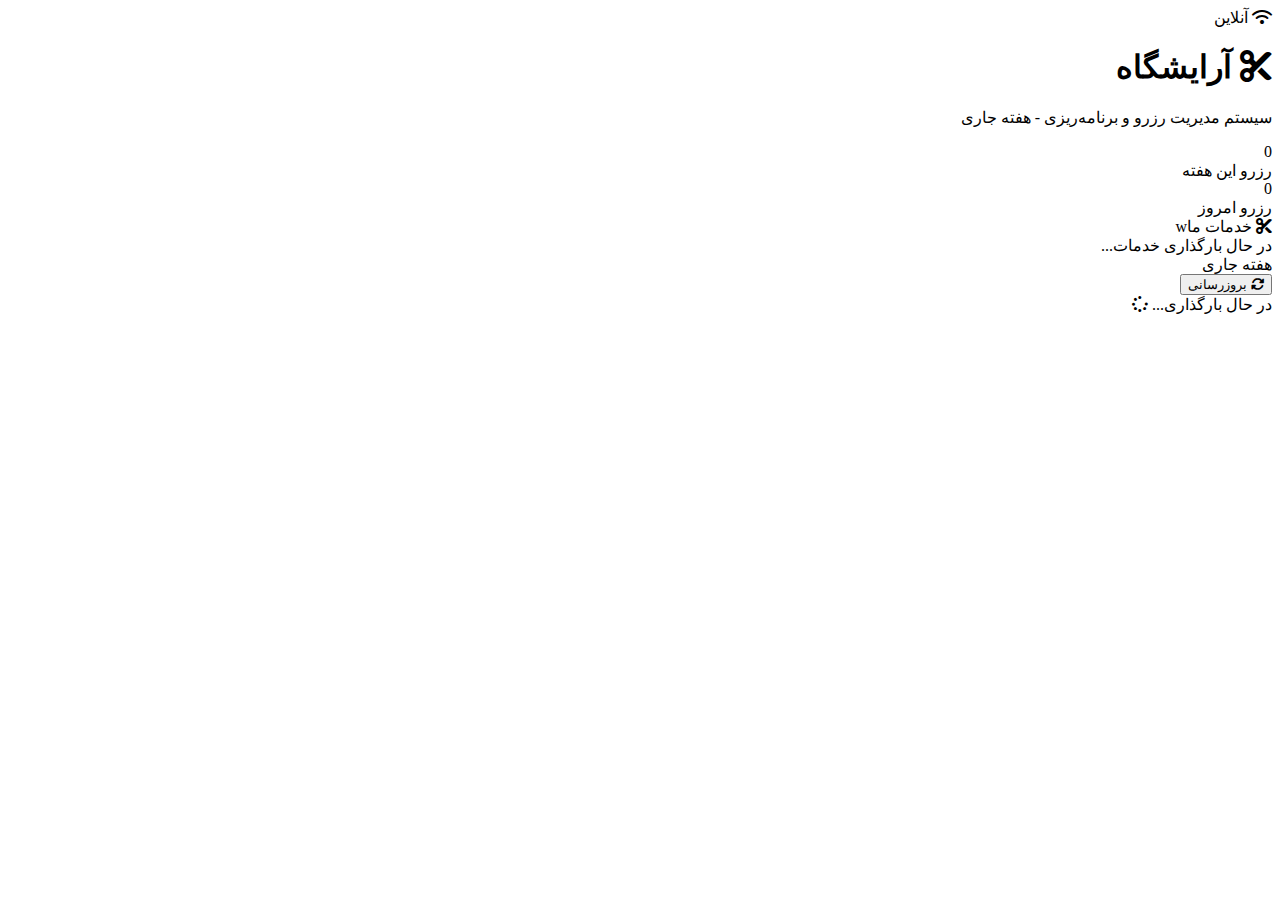
<file: hairStyle.html>
<!DOCTYPE html>
<html lang="fa" dir="rtl">
<head>
    <meta charset="UTF-8">
    <meta name="viewport" content="width=device-width, initial-scale=1.0">
    <title>آرایشگاه - برنامه رزرو</title>
    <link href="https://cdnjs.cloudflare.com/ajax/libs/font-awesome/6.4.0/css/all.min.css" rel="stylesheet">
</head>
<body>
    <div class="status-indicator status-online" id="statusIndicator">
        <i class="fas fa-wifi"></i> آنلاین
    </div>
    <div class="container">
        <div class="header">
            <h1>
                <i class="fas fa-cut"></i>
                آرایشگاه
            </h1>
            <p>سیستم مدیریت رزرو و برنامه‌ریزی - هفته جاری</p>
        </div>
        <div class="stats-bar">
            <div class="stat-item">
                <div class="stat-number" id="totalReservations">0</div>
                <div class="stat-label">رزرو این هفته</div>
            </div>
            <div class="stat-item">
                <div class="stat-number" id="todayReservations">0</div>
                <div class="stat-label">رزرو امروز</div>
            </div>
            <div class="services-ticker">
                <div class="ticker-header">
                    <i class="fas fa-scissors"></i> خدمات ماw
                </div>
                <div class="ticker-content-wrapper">
                    <div class="ticker-content" id="servicesTicker">
                        <div class="ticker-item">در حال بارگذاری خدمات...</div>
                    </div>
                </div>
            </div>
        </div>
        <div class="controls">
            <div class="current-week-info" id="currentWeekInfo">
                هفته جاری
            </div>
            <button class="refresh-btn" onclick="refreshData()">
                <i class="fas fa-sync-alt"></i>
                بروزرسانی
            </button>
        </div>
        
        <!-- بخش بهبود یافته رزروهای امروز -->
        <div class="today-reservations-container" id="todayReservationsContainer" style="display: none;">
            <h3 class="today-title">
                <i class="fas fa-clock"></i>
                رزروهای باقی‌مانده امروز
            </h3>
            <div class="today-reservations-grid" id="todayReservationsGrid">
                <!-- کارت‌های رزرو در اینجا نمایش داده می‌شوند -->
            </div>
        </div>

        <div class="schedule-grid">
            <div class="loading" id="loadingIndicator">
                در حال بارگذاری...
                <i class="fas fa-spinner"></i>
            </div>
            <table class="schedule-table" id="scheduleTable" style="display: none;">
                <thead>
                    <tr>
                        <th>ساعت</th>
                        <th>شنبه</th>
                        <th>یکشنبه</th>
                        <th>دوشنبه</th>
                        <th>سه‌شنبه</th>
                        <th>چهارشنبه</th>
                        <th>پنج‌شنبه</th>
                        <th>جمعه</th>
                    </tr>
                </thead>
                <tbody id="scheduleBody">
                </tbody>
            </table>
        </div>
    </div>
</body>
</html>
</file>
